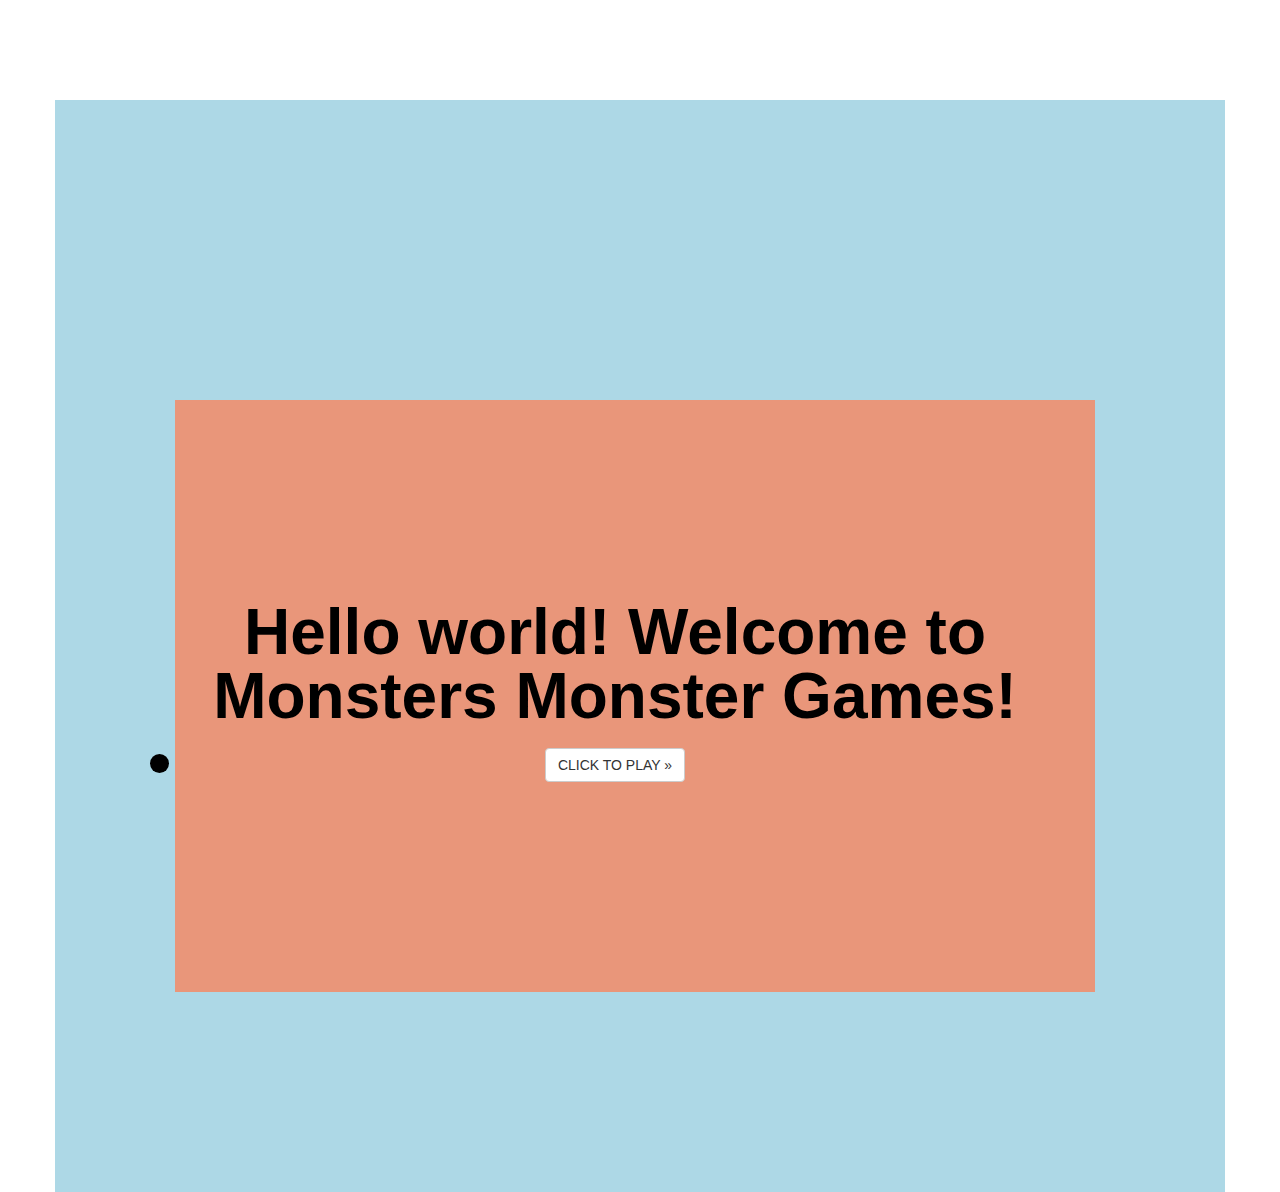
<file: if-else-monsters-complete/index.html>
<!doctype html>
<html class="no-js" lang="">

<head>
    <meta charset="utf-8">
    <meta http-equiv="X-UA-Compatible" content="IE=edge,chrome=1">
    <title>Monster Game</title>
    <meta name="description" content="">
    <meta name="viewport" content="width=device-width, initial-scale=1">
    <link rel="stylesheet" href="https://maxcdn.bootstrapcdn.com/bootstrap/3.3.5/css/bootstrap.min.css"> 
    <link rel="stylesheet" href="reset.css">
    <link rel="stylesheet" href="style.css">
</head>

<body>
    <div class="container">
        <div class="container" id="conq">
    <p>Hello world! Welcome to  Monsters Monster Games!</p>
    <p>
    <ul>
        <li><a class="btn btn-default" href="#" id="monsters" role="button">CLICK TO PLAY &raquo;</a></li>
        </ul>
                <ul id="list">
        </p>
        </div><!--end conq-->
    </div>
    <script src="main.js"></script>
</body>

</html>
</file>
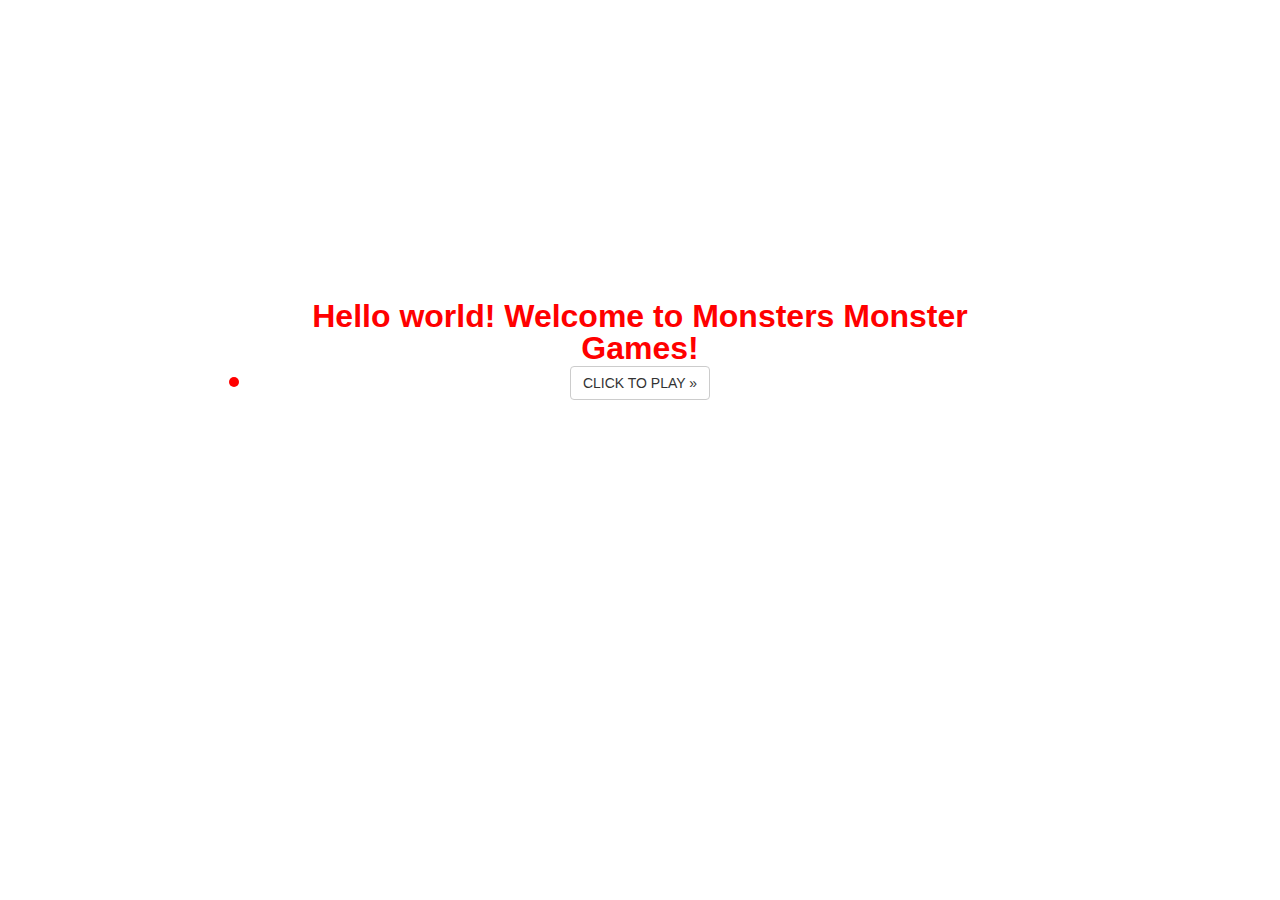
<file: rDi_FEDwJS-lesson-2-master-2/if-else-monsters-complete/index.html>
<!doctype html>
<html class="no-js" lang="">

<head>
    <meta charset="utf-8">
    <meta http-equiv="X-UA-Compatible" content="IE=edge,chrome=1">
    <title><Monster Game</title>
    <meta name="description" content="">
    <meta name="viewport" content="width=device-width, initial-scale=1">
    <link rel="stylesheet" href="https://maxcdn.bootstrapcdn.com/bootstrap/3.3.5/css/bootstrap.min.css"> 
    <link rel="stylesheet" href="reset.css">
    <link rel="stylesheet" href="style.css">
</head>

<body>
    <div class="container">
    <p>Hello world! Welcome to  Monsters Monster Games!</p>
    <p>
    <ul>
        <li><a class="btn btn-default" href="#" id="monsters" role="button">CLICK TO PLAY &raquo;</a></li>
                <ul id="list">
        </p>
    </div>
    <script src="main.js"></script>
</body>

</html>
</file>
<file: if-else-monsters-complete/style.css>
.container{
    font-family: 'Gill Sans', 'Gill Sans MT', Calibri, 'Trebuchet MS', sans-serif;
    font-weight: bold;
    text-align: center;
    font-size: 2em;
    margin-top: 100px;
    padding: 200px;
    padding-bottom:200px;
    background-color: lightblue;
    color: black;
        padding-left: 120px;

}

.container a:hover{
	color: blue;
	text-decoration: none;
	transition: color 600ms;
    background-color: pink;
    font-size: 100px;
}

#conq {
    background-color: darksalmon;
    
    padding-left: 20px;
    margin-right: 0px;
    width: 920px;
    padding-right: 60px;
}

.a{
    font-size: 2em;
}
</file>
<file: rDi_FEDwJS-lesson-2-master-2/if-else-monsters-complete/style.css>
.container{
    font-family: 'Gill Sans', 'Gill Sans MT', Calibri, 'Trebuchet MS', sans-serif;
    font-weight: bold;
    text-align: center;
    font-size: 2em;
    margin-top: 100px;
    padding: 200px;
    padding-bottom:200px;
    background-image: url(file:///C:/Users/admin/Desktop/rDi_FEDwJS-lesson-2-master-2/if-else-monsters-complete/monster.jpg);
    color: red;

}
</file>
